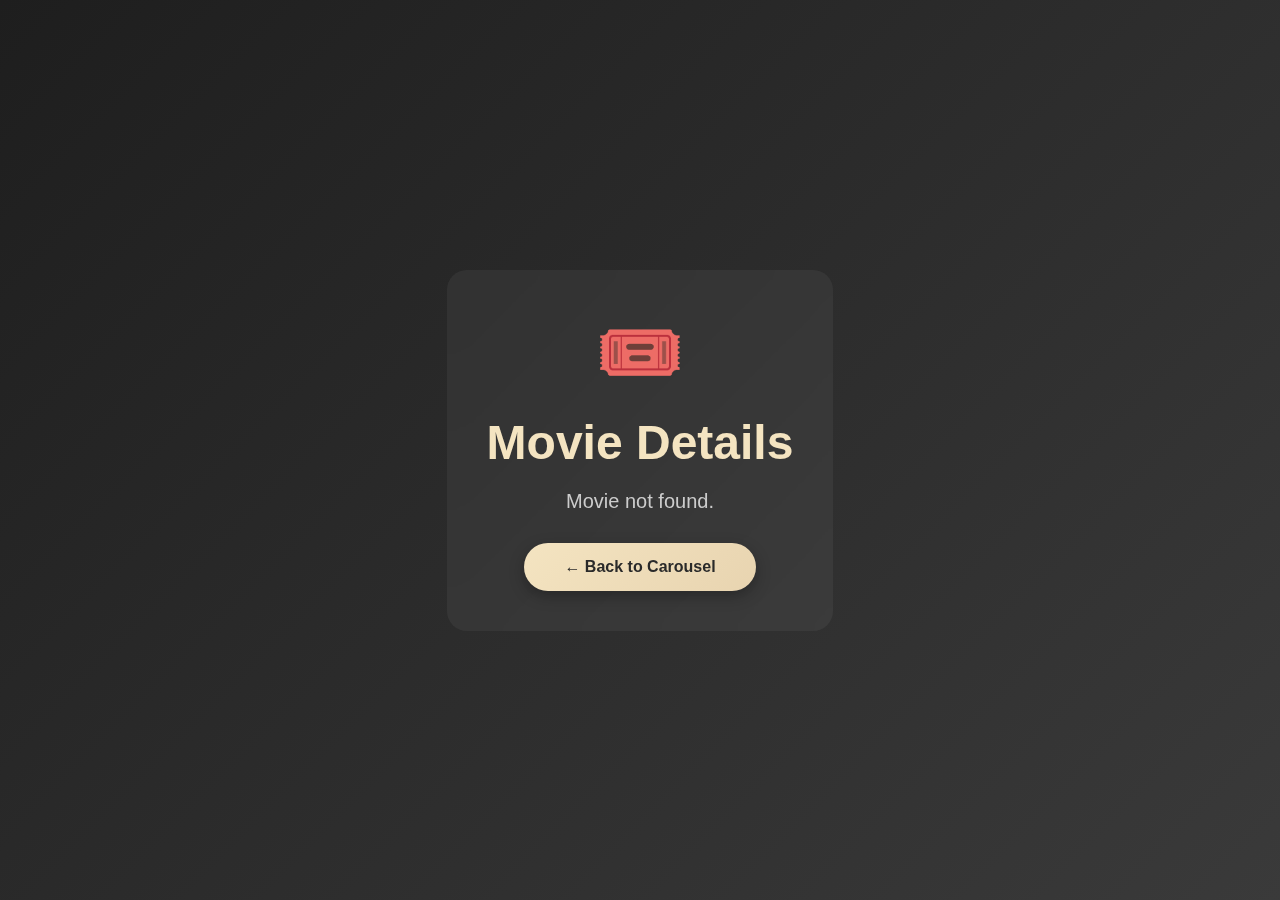
<file: details.html>
<!DOCTYPE html>
<html lang="en">
<head>
    <meta charset="UTF-8">
    <meta name="viewport" content="width=device-width, initial-scale=1.0">
    <title>Movie Details</title>
    <style>
        * {
            margin: 0;
            padding: 0;
            box-sizing: border-box;
        }

        body {
            font-family: 'Arial', sans-serif;
            background: linear-gradient(135deg, #1e1e1e 0%, #3a3a3a 100%);
            min-height: 100vh;
            display: flex;
            justify-content: center;
            align-items: center;
            color: white;
        }

        .container {
            text-align: center;
            padding: 40px;
            background: rgba(255, 255, 255, 0.05);
            backdrop-filter: blur(10px);
            border-radius: 20px;
            max-width: 600px;
        }

        h1 {
            font-size: 48px;
            margin-bottom: 20px;
            color: #f4e4c1;
        }

        p {
            font-size: 20px;
            margin-bottom: 30px;
            color: #ccc;
        }

        .back-button {
            display: inline-block;
            padding: 15px 40px;
            background: linear-gradient(135deg, #f4e4c1 0%, #e8d4b0 100%);
            color: #2a2a2a;
            text-decoration: none;
            border-radius: 50px;
            font-weight: bold;
            font-size: 16px;
            transition: transform 0.3s ease, box-shadow 0.3s ease;
            box-shadow: 0 5px 15px rgba(0, 0, 0, 0.3);
        }

        .back-button:hover {
            transform: translateY(-3px);
            box-shadow: 0 8px 25px rgba(0, 0, 0, 0.5);
        }

        .ticket-stub {
            display: inline-block;
            font-size: 72px;
            margin-bottom: 20px;
        }
    </style>
</head>
<body>
    <div class="container">
        <div class="ticket-stub">🎟️</div>
        <h1>Movie Details</h1>
        <p id="movieInfo">Loading movie information...</p>
        <a href="index.html" class="back-button">← Back to Carousel</a>
    </div>

    <script>
        // Get movie ID from URL
        const urlParams = new URLSearchParams(window.location.search);
        const movieId = urlParams.get('movie');

        const movies = {
            '1': { title: 'The Grand Adventure', info: 'An epic journey across uncharted territories.' },
            '2': { title: 'Midnight Mystery', info: 'A thrilling detective story set in the shadows.' },
            '3': { title: 'Love in Paris', info: 'A romantic tale in the city of lights.' },
            '4': { title: 'Space Odyssey', info: 'Exploring the final frontier of humanity.' },
            '5': { title: 'Comedy Night', info: 'Laugh out loud with this hilarious comedy.' },
            '6': { title: 'Dragon Quest', info: 'A magical adventure in a fantasy realm.' }
        };

        const movie = movies[movieId];
        if (movie) {
            document.getElementById('movieInfo').textContent = `${movie.title} - ${movie.info}`;
        } else {
            document.getElementById('movieInfo').textContent = 'Movie not found.';
        }
    </script>
</body>
</html>
</file>
